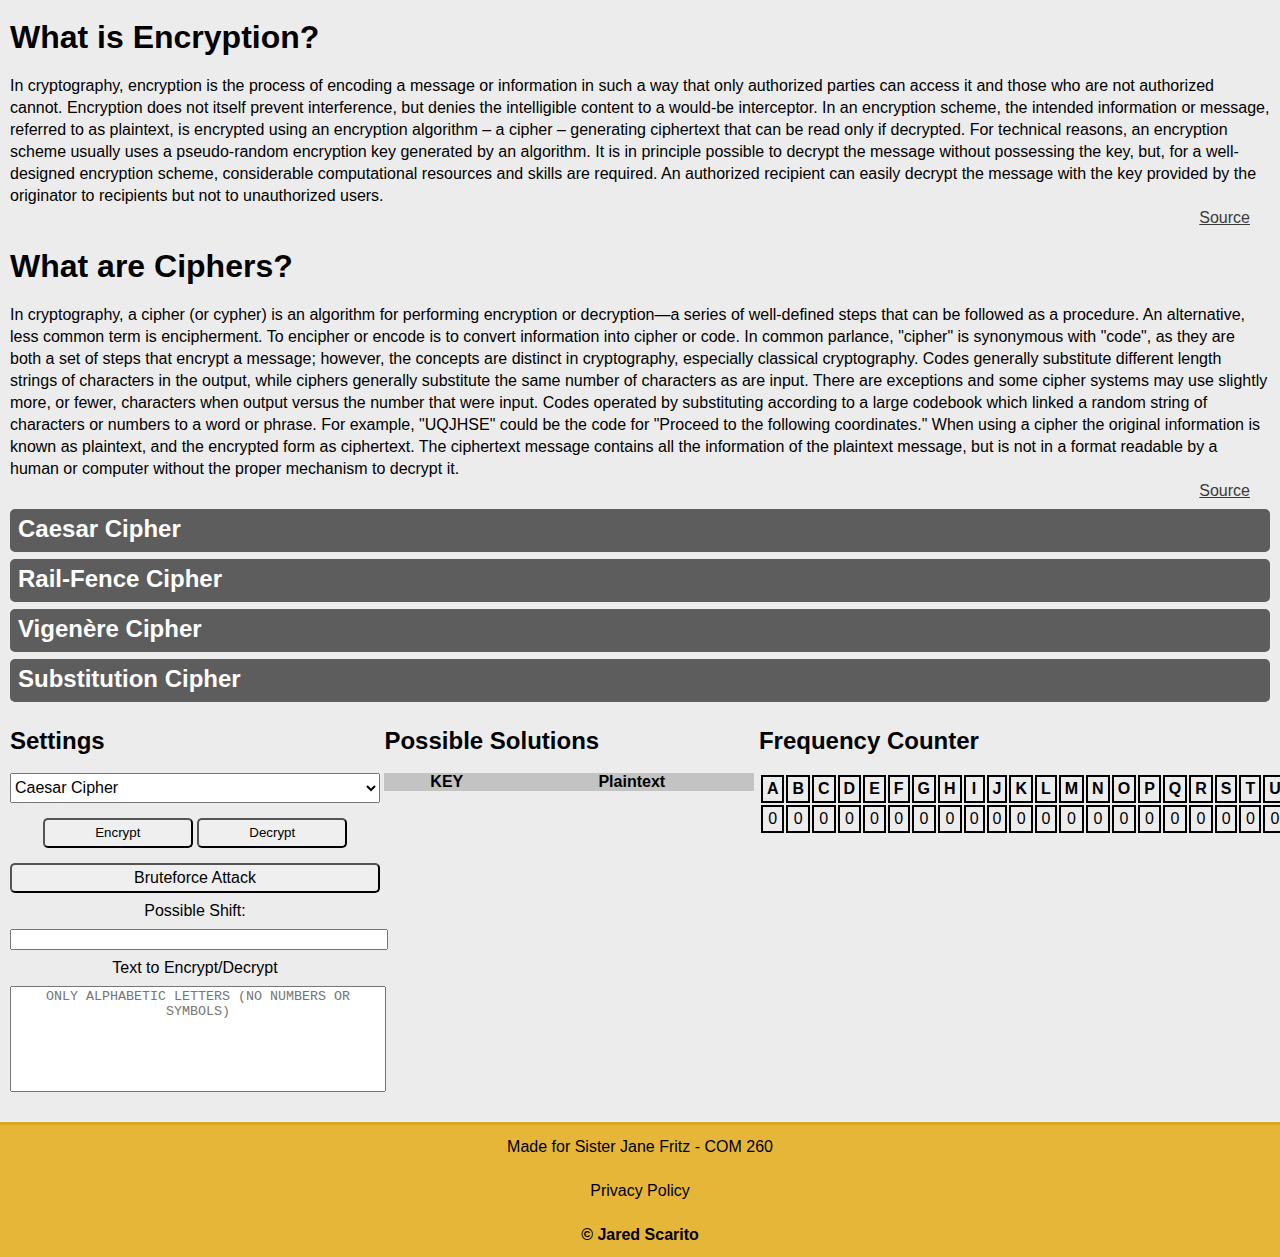
<file: index.html>
<!DOCTYPE html>
<html lang="en">
<head>
    <meta charset="UTF-8">
    <meta name="viewport" content="width=device-width, initial-scale=1.0">
    <title>Simple Ciphers - by Jared Scarito</title>
    <link rel="stylesheet" href="css/webReset.css" type="text/css" />
    <link rel="stylesheet" href="https://use.fontawesome.com/releases/v5.7.2/css/all.css"
          integrity="sha384-fnmOCqbTlWIlj8LyTjo7mOUStjsKC4pOpQbqyi7RrhN7udi9RwhKkMHpvLbHG9Sr" crossorigin="anonymous" />
    <link href="css/style.css" rel="stylesheet" type="text/css" />
    <!-- Global site tag (gtag.js) - Google Analytics -->
    <script async src="https://www.googletagmanager.com/gtag/js?id=UA-129100109-3"></script>
    <script>
        window.dataLayer = window.dataLayer || [];
        function gtag(){dataLayer.push(arguments);}
        gtag('js', new Date());

        gtag('config', 'UA-129100109-3');
    </script>

    <!-- Google AdSense -->
    <script async src="//pagead2.googlesyndication.com/pagead/js/adsbygoogle.js"></script>
    <script>
        (adsbygoogle = window.adsbygoogle || []).push({
            google_ad_client: "ca-pub-8839073776316720",
            enable_page_level_ads: true
        });
    </script>
</head>
<body onload="load();">
<div class="container">
    <!-- Summary -->
    <div class="summary-block">
        <h1>What is Encryption?</h1>
        <p>In cryptography, encryption is the process of encoding a message or information in such a way that only authorized
            parties can access it and those who are not authorized cannot.
            Encryption does not itself prevent interference, but denies the intelligible content to a would-be interceptor.
            In an encryption scheme, the intended information or message, referred to as plaintext, is encrypted using an
            encryption algorithm – a cipher – generating ciphertext that can be read only if decrypted. For technical reasons,
            an encryption scheme usually uses a pseudo-random encryption key generated by an algorithm. It is in principle possible
            to decrypt the message without possessing the key, but, for a well-designed encryption scheme, considerable computational
            resources and skills are required. An authorized recipient can easily decrypt the message with the key provided by the
            originator to recipients but not to unauthorized users.
        <a href="https://en.wikipedia.org/wiki/Encryption" class="wiki-ref" target="_blank">Source</a>
        </p>
        <h1>What are Ciphers?</h1>
        <p>In cryptography, a cipher (or cypher) is an algorithm for performing encryption or decryption—a series of well-defined
            steps that can be followed as a procedure. An alternative, less common term is encipherment. To encipher or encode is
            to convert information into cipher or code. In common parlance, "cipher" is synonymous with "code", as they are both a
            set of steps that encrypt a message; however, the concepts are distinct in cryptography, especially classical cryptography.

            Codes generally substitute different length strings of characters in the output, while ciphers generally substitute the
            same number of characters as are input. There are exceptions and some cipher systems may use slightly more, or fewer,
            characters when output versus the number that were input.

            Codes operated by substituting according to a large codebook which linked a random string of characters or numbers
            to a word or phrase. For example, "UQJHSE" could be the code for "Proceed to the following coordinates." When using
            a cipher the original information is known as plaintext, and the encrypted form as ciphertext. The ciphertext message
            contains all the information of the plaintext message, but is not in a format readable by a human or computer without the proper mechanism to decrypt it.
        <a href="https://en.wikipedia.org/wiki/Cipher" class="wiki-ref" target="_blank">Source</a>
        </p>
        <!-- Ciphers included -->
        <div class="ciphers-desc">
            <!-- Caesar Cipher -->
            <div class="cipher-desc">
                <h2 onclick="toggleSummary('#caesar', this.firstElementChild);">Caesar Cipher <i class="fas fa-sort-down"></i></h2>
                <p id="caesar" style="display: none;">
                    The Caesar cipher is one of the simplest and most widely known encryption techniques. It is a cipher in
                    which uses a shift to encrypt its messages. For instance, a right shift of 3 would make any "A"s in the message
                    a "D". The Caesar cipher was used by Julius Caesar (whom it is also named after) in his private correspondence.
                    The Caesar cipher in modern practice is easily broken and offers no communications security. The key to this
                    cipher is to know how much to shift. There is only 25 possible shifts, therefore it's quite simple for a
                    modern day computer to figure out in milliseconds...
                </p>
            </div>
            <!-- Rail-Fence Cipher -->
            <div class="cipher-desc">
                <h2 onclick="toggleSummary('#rail-fence', this.firstElementChild);">Rail-Fence Cipher <i class="fas fa-sort-down"></i></h2>
                <p id="rail-fence" style="display: none;">
                    The Rail-Fence cipher (sometimes referred to as the zigzag cipher) is a form of a transposition cipher. The name
                    comes from the way in which the encryption of it's messages are encoded. The letters of the messages are written
                    in zigzags up and down an X amount of rows and each row is part of the final encryption scheme. The key to figuring out
                    the encrypted message is by knowing how many rails (rows) there are. The amount of rails will always be higher than 2, but
                    no more than the number of letters in the encrypted text. This cipher is therefore not very strong and can be solved
                    by hand...
                </p>
            </div>
            <!-- Vigenere Cipher -->
            <div class="cipher-desc">
                <h2 onclick="toggleSummary('#vigenere', this.firstElementChild);">Vigenère Cipher <i class="fas fa-sort-down"></i></h2>
                <p id="vigenere" style="display: none;">
                    The Vigenère cipher is a technique of encrypting messages by using a series of interwoven Caesar ciphers, based
                    on the letters of a keyword. This cipher is easy to understand and implement, but it also resisted all attempts
                    to break it for three centuries...The cipher stood strong until 1863 when a man by the name of Friedrich Kasiski
                    was the first to publish a successful attack on it. Kasiski had noticed that he could take advantage of the fact
                    that repeated words are, by chance, sometimes encrypted using the same key letters, thus leading to repeated
                    groups in the encrypted messages. By counting the distance between the repetitions of a group of encrypted message,
                    Kasiski realized that this could imply the key length that the encryption had used. The Vigenère cipher, with normal alphabets,
                    essentially uses modulo arithmetic, which is commutative. Therefore, if the key length is known (or guessed), subtracting the
                    cipher text from itself, offset by the key length, will produce the plain text encrypted with itself. If any "probable word"
                    in the plain text is known or can be guessed, its self-encryption can be recognized, which allows recovery of the key
                    by subtracting the known plaintext from the cipher text. Key elimination is especially useful against short messages.
                </p>
            </div>
            <!-- Substitution Cipher -->
            <div class="cipher-desc">
                <h2 onclick="toggleSummary('#substitution', this.firstElementChild);">Substitution Cipher <i class="fas fa-sort-down"></i></h2>
                <p id="substitution" style="display: none;">
                    A Substitution cipher is a technique of encrypting messages by substituting the letters of a message with a different value.
                    We will be focusing on the simple substitution cipher in which the letters of a message are replaced by a single different letter.
                    For instance, setting A to Z, B to F, G to I, etc. These are completely random and have no "shift" and/or 1 single key. Instead,
                    this cipher requires a full-out key to be correctly solved in which you need the key to each single letter to decipher
                    the message encrypted. This cipher is still not very strong and is easily broken in modern day practice. The most
                    common deduction to this problem is analyzing the frequency distribution of the encrypted message. This allows formation
                    of partial words and therefore can in-turn gain the hacker more words by using the somewhat filled key.
                </p>
            </div>
        </div>
    </div>
    <!-- Encryption/Decryption -->
    <div class="block">
        <h2>Settings</h2>
        <div class="settings">
            <select id="select-cipher" onchange="load();">
                <option>Caesar Cipher</option>
                <option>Rail-Fence Cipher</option>
                <option>Vigenère Cipher</option>
                <option>Substitution Cipher</option>
            </select>
            <button id="encrypt-btn" onclick="encryptCaesar();">Encrypt</button>
            <button id="decrypt-btn" onclick="decryptCaesar();">Decrypt</button>
            <button class="button-lg" id="brute-btn" onclick="bruteForce();">Bruteforce Attack</button>
            <!-- Caesar Key -->
            <div class="input-block" id="caesar-key">
                <span>Possible Shift:</span>
                <input type="number" id="num-shifts" min="0" max="26" />
            </div>
            <!-- Rail-fence Key -->
            <div class="input-block" id="rail-key">
                <span>Number of rails:</span>
                <input type="number" id="num-rails" />
            </div>
            <!-- Vigenère Key -->
            <!-- https://www.geeksforgeeks.org/vigenere-cipher/ -->
            <div class="input-block" id="vigenere-key">
                <span>Keyword:</span>
                <input type="text" id="keyword" />
            </div>
            <!-- Substitution Key -->
            <div class="input-block" id="substitution-key">
                <span>Key:</span>
                <input type="text" id="key" placeholder="ABCDEFGHIJKLMNOPQRSTUVWXYZ" value="ABCDEFGHIJKLMNOPQRSTUVWXYZ" />
            </div>
            <!-- End Keys -->
            <div class="input-block">
                <span>Text to Encrypt/Decrypt</span>
                <textarea id="text-input" placeholder="ONLY ALPHABETIC LETTERS (NO NUMBERS OR SYMBOLS)"></textarea>
            </div>
        </div>
    </div>
    <!-- All Solutions -->
    <div class="block">
        <h2>Possible Solutions</h2>
        <div class="solution-box">
            <table id="solutions">
                <thead>
                    <tr>
                        <th>KEY</th>
                        <th>Plaintext</th>
                    </tr>
                </thead>
                <tbody>
                </tbody>
            </table>
        </div>
    </div>
    <!-- Frequency Counter -->
    <div class="block">
        <h2>Frequency Counter</h2>
        <div class="freq-box">
            <table id="freq">
                <thead>
                    <tr>
                        <th>A</th>
                        <th>B</th>
                        <th>C</th>
                        <th>D</th>
                        <th>E</th>
                        <th>F</th>
                        <th>G</th>
                        <th>H</th>
                        <th>I</th>
                        <th>J</th>
                        <th>K</th>
                        <th>L</th>
                        <th>M</th>
                        <th>N</th>
                        <th>O</th>
                        <th>P</th>
                        <th>Q</th>
                        <th>R</th>
                        <th>S</th>
                        <th>T</th>
                        <th>U</th>
                        <th>V</th>
                        <th>W</th>
                        <th>X</th>
                        <th>Y</th>
                        <th>Z</th>
                    </tr>
                </thead>
                <tbody>
                    <tr id="counts">
                        <td>0</td>
                        <td>0</td>
                        <td>0</td>
                        <td>0</td>
                        <td>0</td>
                        <td>0</td>
                        <td>0</td>
                        <td>0</td>
                        <td>0</td>
                        <td>0</td>
                        <td>0</td>
                        <td>0</td>
                        <td>0</td>
                        <td>0</td>
                        <td>0</td>
                        <td>0</td>
                        <td>0</td>
                        <td>0</td>
                        <td>0</td>
                        <td>0</td>
                        <td>0</td>
                        <td>0</td>
                        <td>0</td>
                        <td>0</td>
                        <td>0</td>
                        <td>0</td>
                    </tr>
                </tbody>
            </table>
        </div>
    </div>
</div>
<!-- Footer -->
<footer>
    <span><a href="https://www.sjcny.edu/directory/faculty/s-jane-fritz" target="_blank">Made for Sister Jane Fritz - COM 260</a></span>
    <span><a href="privacy.html" target="_blank">Privacy Policy</a></span>
    <span class="right"><a href="https://jaredscarito.com" target="_blank">&copy; Jared Scarito</a></span>
</footer>
<script src="https://ajax.googleapis.com/ajax/libs/jquery/3.3.1/jquery.min.js"></script>
<script src="scripts/script.js"></script>
</body>
</html>
</file>
<file: css/style.css>
/* For mobile devices: */
/* ------------------- */
/* */
body {
    background-color: #ECECEC;
}
div.container {
    margin-left: 10px;
    margin-right: 10px;
}
div.block h2 {}
/** /
SUMMARY BLOCK
/**/
div.summary-block {}
div.summary-block h1 {}
div.summary-block p {
    line-height: 22px;
}
div.summary-block p a {
    text-decoration: underline;
    color: #3a3a3a;
    display: block;
    text-align: right;
    margin-right: 20px;
}
div.summary-block h2 i {
    float: right;
}
div.ciphers-desc {}
div.cipher-desc {
    margin-top: 7px;
    margin-bottom: 7px;
    border: 3px solid #5d5d5d;
    border-radius: 5px;
}
div.cipher-desc h2 {
    background-color: #5d5d5d;
    color: white;
    padding: 5px 5px 8px;
    margin: 0;
}
div.cipher-desc p {
    padding: 8px;
    line-height: 22px;
}
/** /
SETTINGS BLOCK
/**/
div.block {}
div.settings {
    text-align: center;
}
div.settings select {
    width: 100%;
    height: 30px;
    font-size: 16px;
}
div.settings button {
    margin-top: 15px;
    margin-left: auto;
    margin-right: auto;
    height: 30px;
    width: 150px;
    border-radius: 5px;
}
div.settings button.button-lg {
    width: 100%;
    height: 30px;
    font-size: 16px;
    margin-bottom: 10px;
}
div.input-block {}
div.input-block span {}
div.input-block input {
    width: 100%;
}
div.input-block textarea {
    resize: none;
    width: 100%;
    height: 100px;
}
div.input-block input, div.input-block textarea {
    display: block;
    margin: 10px auto;
    text-align: center;
}
/** /
SOLUTIONS BLOCK
/**/
div.solution-box {
    height: 300px;
    overflow-y: scroll;
}
div.solution-box table {
    background-color: white;
    border-collapse: collapse;
    width: 100%;
}
div.solution-box table tr th {
    background-color: #c3c3c3;
    text-align: center;
}
div.solution-box table tr {}
div.solution-box table tr.alt {
    background-color: #e3e3e3;
}
div.solution-box table tr td {
    padding: 8px;
    text-align: center;
}
/** /
FREQUENCY COUNTER
/**/
div.freq-box {
    overflow-x: scroll;
}
div.freq-box table {
    text-align: center;
}
div.freq-box table tr th {
    padding: 4px;
    border: 2px solid black;
}
div.freq-box table tr {}
div.freq-box table tr td {
    padding: 4px;
    border: 2px solid black;
}
/** /
FOOTER
/**/
footer {
    background-color: #E5B637;
    border-top: 3px solid #D5AA20;
    margin-top: 20px;
}
footer span {
    display: block;
    text-align: center;
    padding-top: 14px;
    padding-bottom: 14px;
}
footer span.right {
    font-weight: bold;
}
footer span a {
    color: black;
    text-decoration: none;
}
footer span a:hover {
    opacity: .6;
}
@media only screen and (min-width: 667px) {
    /* For iPhone 6+++ landscape mode: */
    /** /
    SUMMARY BLOCK
    /**/
    div.summary-block {}
    div.summary-block h1 {}
    div.summary-block p {}
    div.summary-block p a {}
    div.summary-block h2 i {}
    div.ciphers-desc {}
    div.cipher-desc {}
    div.cipher-desc h2 {}
    div.cipher-desc p {}
    div.block {}
    div.settings {}
    div.settings select {}
    div.settings button {}
    div.settings button.button-lg {}
    div.input-block {}
    div.input-block span {}
    div.input-block input {}
    div.input-block textarea {}
    /** /
    SOLUTIONS BLOCK
    /**/
    div.solution-box {}
    div.solution-box h2 {}
    div.solution-box table {}
    div.solution-box table tr {}
    div.solution-box table tr.alt {}
    div.solution-box table tr td {}
    /** /
    FREQUENCY COUNTER
    /**/
    div.freq-box {}
    div.freq-box h2 {}
    div.freq-box table {}
    div.freq-box table tr th {}
    div.freq-box table tr {}
    div.freq-box table tr td {}
    /** /
    FOOTER
    /**/
    footer {}
    footer span {}
    footer span.right {}
    footer span a {}
    footer span a:hover {}
}
@media only screen and (min-width: 768px) {
    /* For tablets: */
    div.block {
        display: inline-block;
        width: 370px;
        vertical-align: top;
    }
    /** /
    SUMMARY BLOCK
    /**/
    div.summary-block {}
    div.summary-block h1 {}
    div.summary-block p {}
    div.summary-block p a {}
    div.summary-block h2 i {}
    div.ciphers-desc {}
    div.cipher-desc {}
    div.cipher-desc h2 {}
    div.cipher-desc p {}
    div.settings {}
    div.settings select {}
    div.settings button {}
    div.settings button.button-lg {}
    div.input-block {}
    div.input-block span {}
    div.input-block input {}
    div.input-block textarea {}
    /** /
    SOLUTIONS BLOCK
    /**/
    div.solution-box {
        height: 320px;
    }
    div.solution-box h2 {}
    div.solution-box table {}
    div.solution-box table tr {}
    div.solution-box table tr.alt {}
    div.solution-box table tr td {}
    /** /
    FREQUENCY COUNTER
    /**/
    div.freq-box {
        width: 700px;
    }
    div.freq-box h2 {}
    div.freq-box table {}
    div.freq-box table tr th {}
    div.freq-box table tr {}
    div.freq-box table tr td {}
    /** /
    FOOTER
    /**/
    footer {}
    footer span {}
    footer span.right {}
    footer span a {}
    footer span a:hover {}
}
@media only screen and (min-width: 1024px) {
    /* iPad Pros:  */
    /** /
    SUMMARY BLOCK
    /**/
    div.summary-block {}
    div.summary-block h1 {}
    div.summary-block p {}
    div.summary-block p a {}
    div.summary-block h2 i {}
    div.ciphers-desc {}
    div.cipher-desc {}
    div.cipher-desc h2 {}
    div.cipher-desc p {}
    div.block {}
    div.settings {}
    div.settings select {}
    div.settings button {}
    div.settings button.button-lg {}
    div.input-block {}
    div.input-block span {}
    div.input-block input {}
    div.input-block textarea {}
    /** /
    SOLUTIONS BLOCK
    /**/
    div.solution-box {}
    div.solution-box h2 {}
    div.solution-box table {}
    div.solution-box table tr {}
    div.solution-box table tr.alt {}
    div.solution-box table tr td {}
    /** /
    FREQUENCY COUNTER
    /**/
    div.freq-box {}
    div.freq-box h2 {}
    div.freq-box table {}
    div.freq-box table tr th {}
    div.freq-box table tr {}
    div.freq-box table tr td {}
    /** /
    FOOTER
    /**/
    footer {}
    footer span {}
    footer span.right {}
    footer span a {}
    footer span a:hover {}
}
@media only screen and (min-width: 1366px) {
    /* Desktop screens and iPad pro sideways: */
    /** /
    SUMMARY BLOCK
    /**/
    div.summary-block {}
    div.summary-block h1 {}
    div.summary-block p {}
    div.summary-block p a {}
    div.summary-block h2 i {}
    div.ciphers-desc {}
    div.cipher-desc {}
    div.cipher-desc h2 {}
    div.cipher-desc p {}
    div.block {}
    div.settings {}
    div.settings select {}
    div.settings button {}
    div.settings button.button-lg {}
    div.input-block {}
    div.input-block span {}
    div.input-block input {}
    div.input-block textarea {}
    /** /
    SOLUTIONS BLOCK
    /**/
    div.solution-box {}
    div.solution-box h2 {}
    div.solution-box table {}
    div.solution-box table tr {}
    div.solution-box table tr.alt {}
    div.solution-box table tr td {}
    /** /
    FREQUENCY COUNTER
    /**/
    div.freq-box {}
    div.freq-box h2 {}
    div.freq-box table {}
    div.freq-box table tr th {}
    div.freq-box table tr {}
    div.freq-box table tr td {}
    /** /
    FOOTER
    /**/
    footer {}
    footer span {}
    footer span.right {}
    footer span a {}
    footer span a:hover {}
}
@media only screen and (min-width: 1500px) {
    /* Desktop screens 1500px - 1740px : */
    /** /
    SUMMARY BLOCK
    /**/
    div.summary-block {}
    div.summary-block h1 {}
    div.summary-block p {}
    div.summary-block p a {}
    div.summary-block h2 i {}
    div.ciphers-desc {}
    div.cipher-desc {}
    div.cipher-desc h2 {}
    div.cipher-desc p {}
    div.block {}
    div.settings {}
    div.settings select {}
    div.settings button {}
    div.settings button.button-lg {}
    div.input-block {}
    div.input-block span {}
    div.input-block input {}
    div.input-block textarea {}
    /** /
    SOLUTIONS BLOCK
    /**/
    div.solution-box {}
    div.solution-box h2 {}
    div.solution-box table {}
    div.solution-box table tr {}
    div.solution-box table tr.alt {}
    div.solution-box table tr td {}
    /** /
    FREQUENCY COUNTER
    /**/
    div.freq-box {}
    div.freq-box h2 {}
    div.freq-box table {}
    div.freq-box table tr th {}
    div.freq-box table tr {}
    div.freq-box table tr td {}
    /** /
    FOOTER
    /**/
    footer {}
    footer span {}
    footer span.right {}
    footer span a {}
    footer span a:hover {}
}
@media only screen and (min-width: 1740px) {
    /* Desktop screens: */
    /** /
    SUMMARY BLOCK
    /**/
    div.summary-block {}
    div.summary-block h1 {}
    div.summary-block p {}
    div.summary-block p a {}
    div.summary-block h2 i {}
    div.ciphers-desc {}
    div.cipher-desc {}
    div.cipher-desc h2 {}
    div.cipher-desc p {}
    div.block {}
    div.settings {}
    div.settings select {}
    div.settings button {}
    div.settings button.button-lg {}
    div.input-block {}
    div.input-block span {}
    div.input-block input {}
    div.input-block textarea {}
    /** /
    SOLUTIONS BLOCK
    /**/
    div.solution-box {}
    div.solution-box h2 {}
    div.solution-box table {}
    div.solution-box table tr {}
    div.solution-box table tr.alt {}
    div.solution-box table tr td {}
    /** /
    FREQUENCY COUNTER
    /**/
    div.freq-box {}
    div.freq-box h2 {}
    div.freq-box table {}
    div.freq-box table tr th {}
    div.freq-box table tr {}
    div.freq-box table tr td {}
    /** /
    FOOTER
    /**/
    footer {}
    footer span {}
    footer span.right {}
    footer span a {}
    footer span a:hover {}
}
</file>
<file: css/webReset.css>
/* http://meyerweb.com/eric/tools/css/reset/
   v2.0 | 20110126
   License: none (public domain)
*/

html, body, div, span, applet, object, iframe,
p, blockquote, pre,
a, abbr, acronym, address, big, cite, code,
del, dfn, em, img, ins, kbd, q, s, samp,
small, strike, strong, sub, sup, tt, var,
b, u, i, center,
dl, dt, dd, ol, ul, li,
fieldset, form, label, legend,
caption,
article, aside, canvas, details, embed,
figure, figcaption, footer, header,
menu, nav, output, ruby, section, summary,
time, mark, audio, video {
    margin: 0;
    padding: 0;
    border: 0;
    font-size: 100%;
    font: inherit;
    vertical-align: baseline;
}
/* HTML5 display-role reset for older browsers */
article, aside, details, figcaption, figure,
footer, header, menu, nav, section {
    display: block;
}
body {
    line-height: 1;
    font-family: 'Roboto', sans-serif;
}
ol, ul {
    list-style: none;
}
blockquote, q {
    quotes: none;
}
blockquote:before, blockquote:after,
q:before, q:after {
    content: '';
    content: none;
}
</file>
